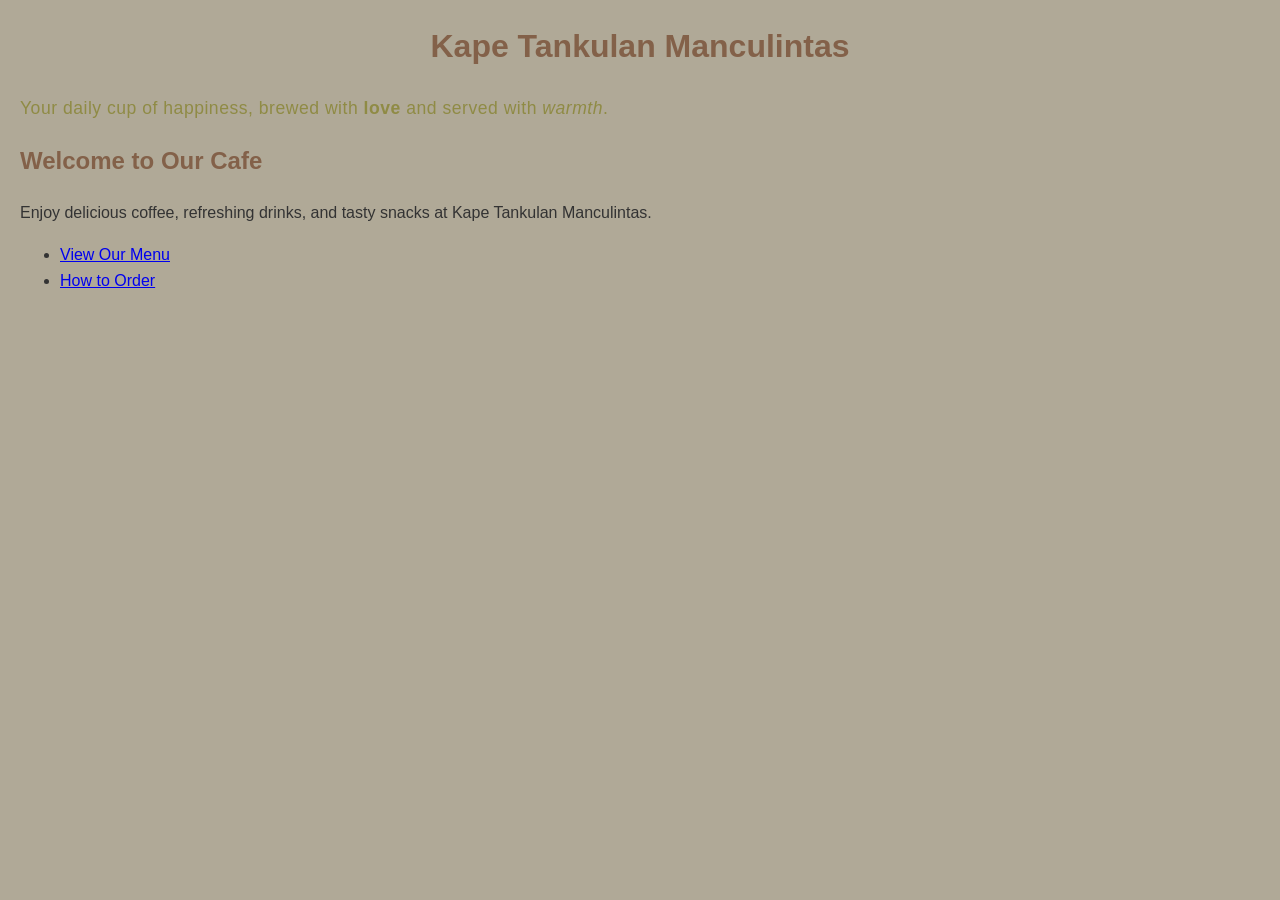
<file: index.html>
<!DOCTYPE html>
<html lang="en">
<head>
    <meta charset="UTF-8">
    <meta name="viewport" content="width=device-width, initial-scale=1.0">
    <title>Kape Tankulan Manculintas</title>
    <link rel="stylesheet" href="../style.css">
</head>
<body>

   
    <h1>Kape Tankulan Manculintas</h1>

  
    <p class="tagline">Your daily cup of happiness, brewed with <strong>love</strong> and served with <em>warmth</em>.</p>

    <h2>Welcome to Our Cafe</h2>

    <p>Enjoy delicious coffee, refreshing drinks, and tasty snacks at Kape Tankulan Manculintas.</p>

   
    <ul>
        <li><a href="pages/menu.html">View Our Menu</a></li>
        <li><a href="pages/order.html">How to Order</a></li>
    </ul>

</body>
</html>
</file>
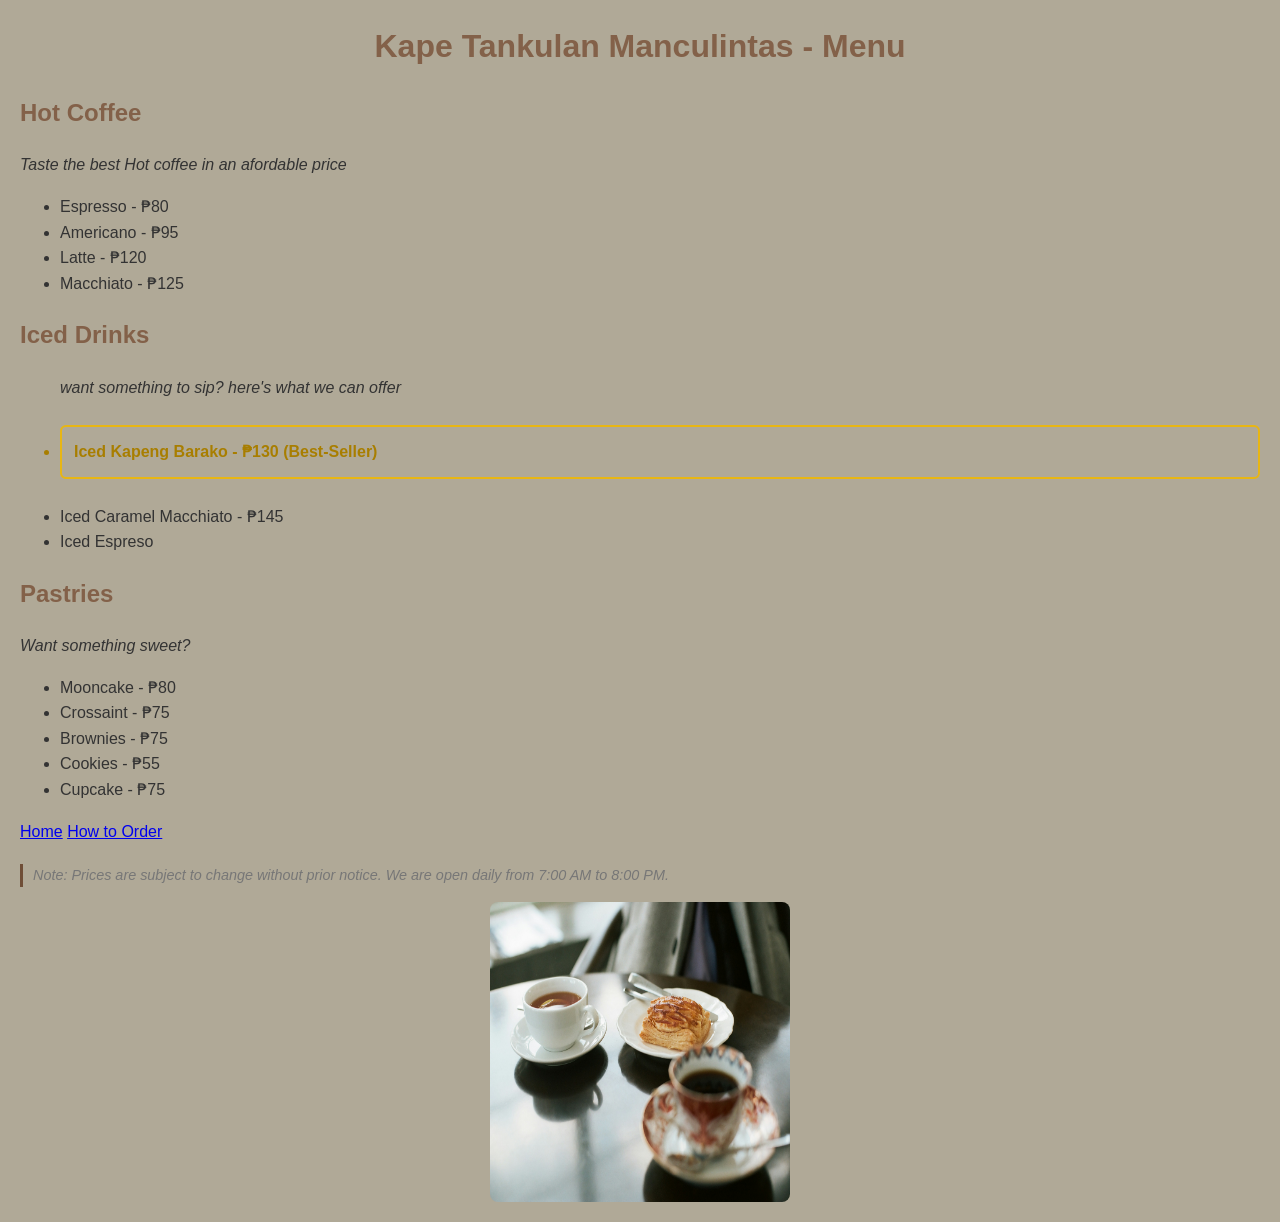
<file: pages/menu.html>
<!DOCTYPE html>
<html lang="en">
<head>
  <meta charset="UTF-8">
  <meta name="viewport" content="width=device-width, initial-scale=1.0">
  <title>Menu</title>
<link rel ="stylesheet" href="../style.css">
</head>
<body>
  <header>
    <h1>Kape Tankulan Manculintas - Menu</h1>
  </header>
  <main>

      <h2>Hot Coffee</h2>
      <p><em>Taste the best Hot coffee in an afordable price</em></p>
      <ul>
        <li>Espresso - ₱80</li>
        <li>Americano - ₱95</li>
        <li>Latte - ₱120</li>
        <li>Macchiato - ₱125</li>
      </ul>
      <h2>Iced Drinks</h2>
      <ul> <p><em>want something to sip? here's what we can offer</em></p>
        <li id="best-seller">Iced Kapeng Barako - ₱130 (Best-Seller)</li>
        <li>Iced Caramel Macchiato - ₱145</li>
        <li> Iced Espreso</li>
      </ul>
  <h2>Pastries</h2>
  <p><em> Want something sweet?</em></p>
      <ul>
        <li> Mooncake - ₱80 </li>
        <li>Crossaint - ₱75</li>
        <li>Brownies - ₱75</li>
        <li>Cookies - ₱55</li>   
       <li>Cupcake - ₱75</li>    
      </ul>
<a href="../index.html">Home</a>
 <a href="order.html">How to Order</a>
    <p class="note">Note: Prices are subject to change without prior notice. We are open daily from 7:00 AM to 8:00 PM.</p>
<img src="/images/coffeeandtea.jpg" alt="coffe and tea with bread" style="width: 800px; height: 300px; display: block; margin: 0 auto;">
 <ul>
      
    </ul>
  </nav>
</body>
</html>
</file>
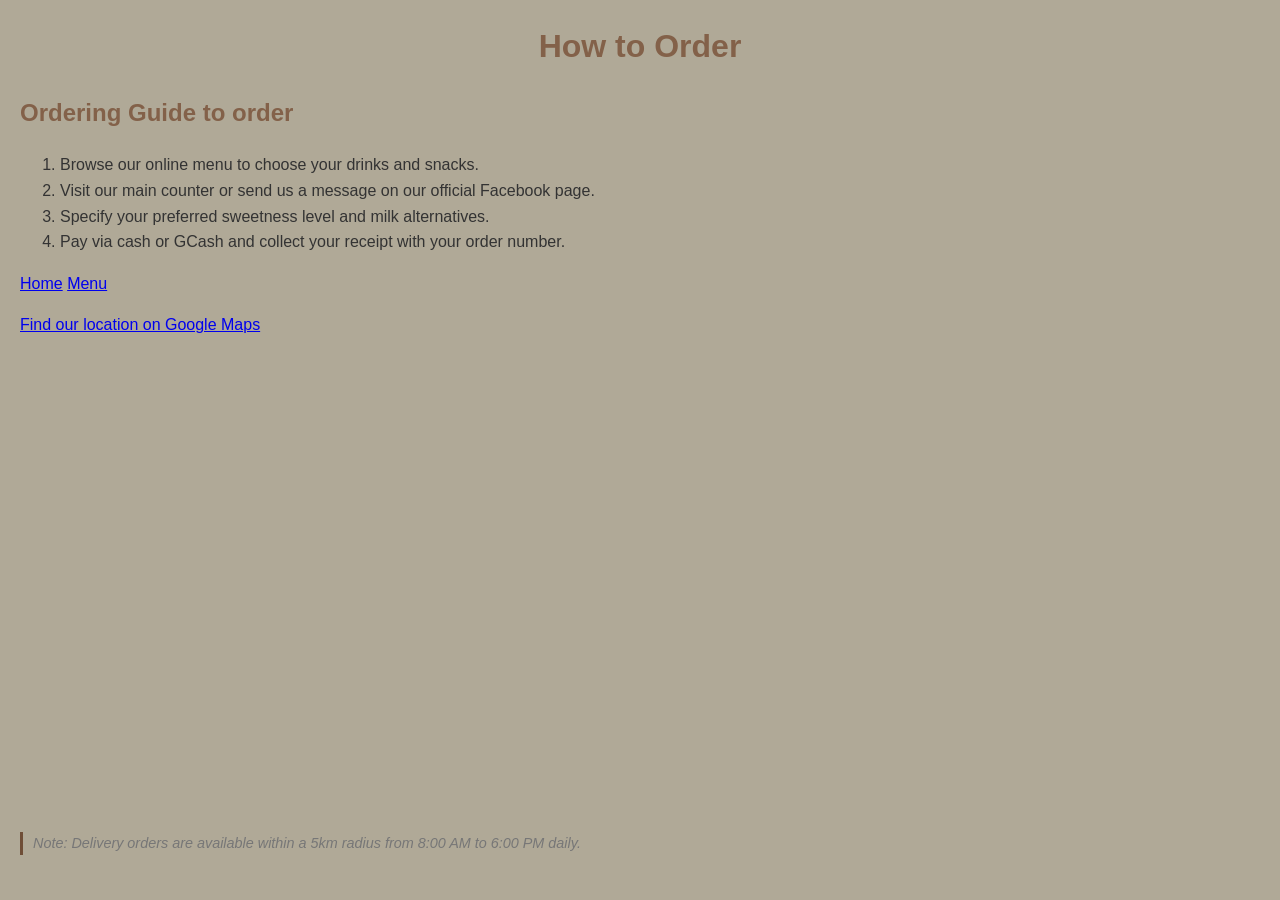
<file: pages/order.html>
<!DOCTYPE html>
<html lang="en">
<head>
  <meta charset="UTF-8">
  <meta name="viewport" content="width=device-width, initial-scale=1.0">
  <title>How to Order - Manculintas</title>
<link rel ="stylesheet" href="../style.css">
</head>
<body>
  <header>
    <h1> How to Order</h1>
  </header>

    <h2>Ordering Guide to order</h2>
    <ol>
      <li>Browse our online menu to choose your drinks and snacks.</li>
      <li>Visit our main counter or send us a message on our official Facebook page.</li>
      <li>Specify your preferred sweetness level and milk alternatives.</li>
      <li>Pay via cash or GCash and collect your receipt with your order number.</li>
    </ol>

    <a href="../index.html">Home</a>
   <a href="menu.html">Menu</a>
    
    <p><a href="https://maps.google.com" target="_blank" rel="noopener noreferrer">Find our location on Google Maps</a></p>
<iframe src="https://www.google.com/maps/embed?pb=!1m18!1m12!1m3!1d505294.9231904543!2d124.93609575!3d8.340839500000001!2m3!1f0!2f0!3f0!3m2!1i1024!2i768!4f13.1!3m3!1m2!1s0x32ffbdf96b5b152f%3A0x5e8c1fd5cfef053e!2sManolo%20Fortich%2C%20Bukidnon!5e0!3m2!1sen!2sph!4v1793338048209!5m2!1sen!2sph" width="600" height="450" style="border:0;" allowfullscreen="" loading="lazy" referrerpolicy="strict-origin-when-cross-origin"></iframe>
<p class="note">Note: Delivery orders are available within a 5km radius from 8:00 AM to 6:00 PM daily.</p>
</body>
</html>
</file>
<file: style.css>
body {
  font-family: Arial, sans-serif;
  line-height: 1.6;
  margin: 20px;
  color: #333;
  background-color: #b0a997;
}


h1, h2 {
  color: #836149;
}

h1 {
  text-align: center;
}


.tagline {
  font-size: 1.1rem;
  color: #8f8b45;
  font-weight: 500;
  letter-spacing: 0.5px;
}

.note {
  font-size: 0.9rem;
  color: #777;
  font-style: italic;
  border-left: 3px solid #6f4e37;
  padding-left: 10px;
  margin-top: 20px;
}


#best-seller {
  font-weight: bold;
  color: #a87e00;
  border: 2px solid #e8b613;
  border-radius: 6px;
  padding: 12px;
  margin: 25px 0;
}


img {
  max-width: 300px;
  height: auto;
  border-radius: 8px;
  margin-top: 15px;
}
</file>
